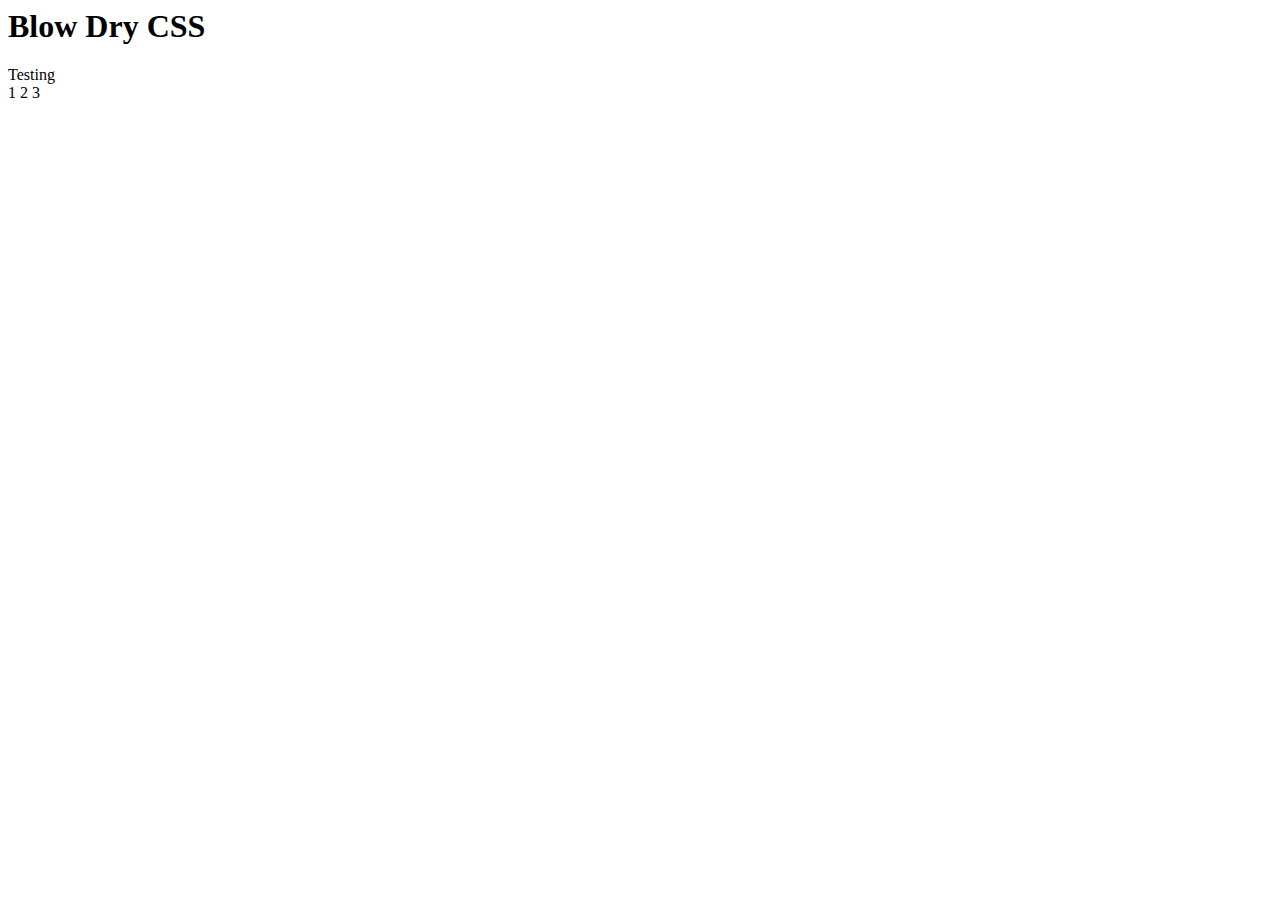
<file: blowdrycss/unit_tests/test_html/media_query.html>
<html>
	<body>
		<h1 class="c-blue text-align-center padding-10">Blow Dry CSS</h1>
        <div class="padding-10 margin-20 medium-up font-size-25-s">Testing<br class="hide alex-grey-125" />1 2 3</div>
	</body>
</html>
</file>
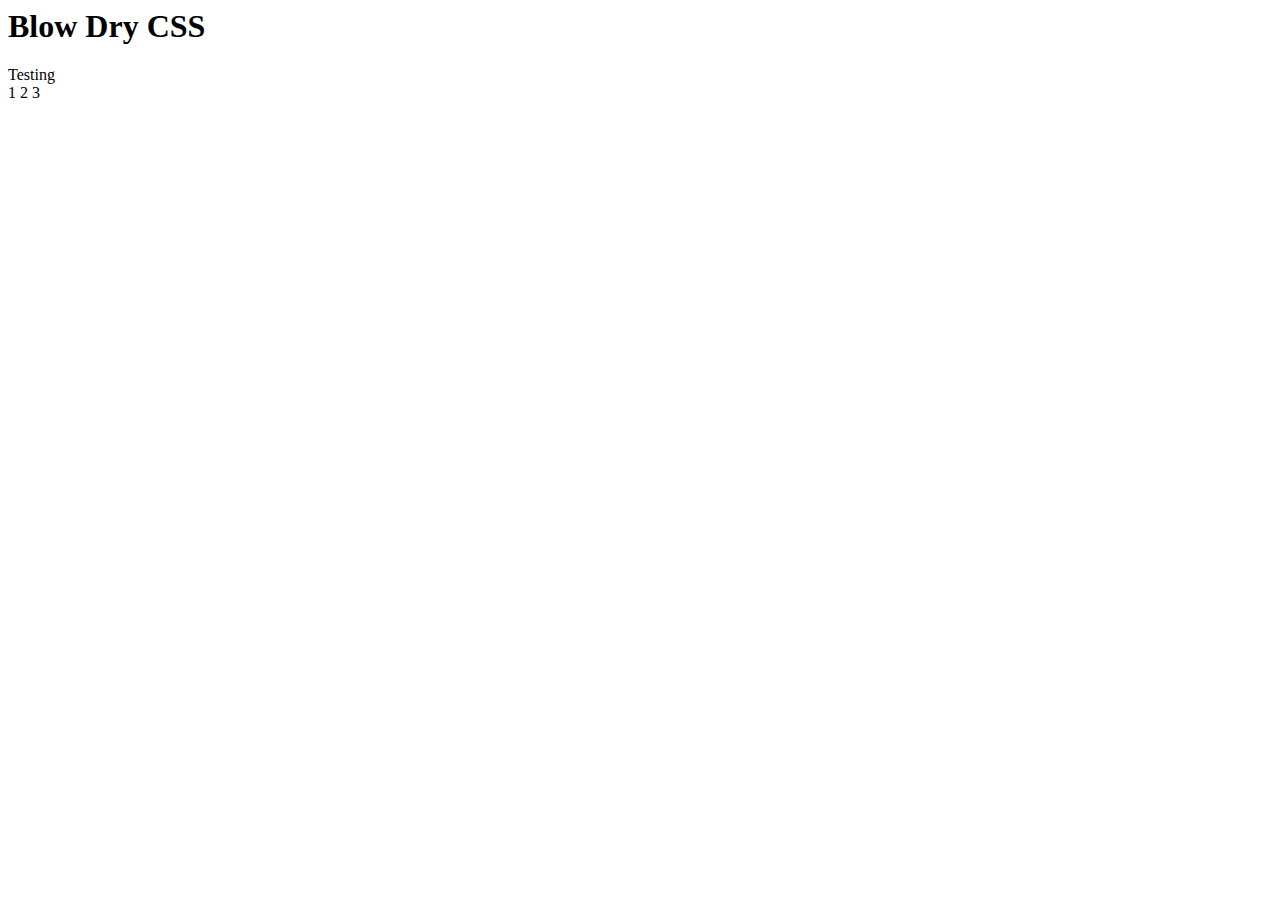
<file: blowdrycss/unit_tests/test_html/test.html>
<html>
	<body>
        <!-- <p class="margin-left-22">Class should not be found in comments</p> -->
		<h1 class="c-blue text-align-center padding-10">Blow Dry CSS</h1>
        <div id="div1" class="padding-10 margin-20">Testing<br class="hide" />1 2 3</div>
	</body>
</html>

<script>
    // create element
    var element = document.getElementById("div1");
    var notimplemented = " not implemented ";

    // element.classList.add() variant 1
    element.classList.add("addclass1");
    // element.classList.add() variant 2
    element.classList.add( "addclass2" );
    // element.classList.add() variant 3
    element.classList.add(
        "addclass3"
    );
    // element.classList.add() variant 4
    element.classList.add('addclass4');
    // element.classList.add() variant 5
    element.classList.add( 'addclass5' );
    // element.classList.add() variant 6
    element.classList.add(
        'addclass6'
    );
    // className variables not implemented
    element.classList.add(notimplemented);
</script>
</file>
